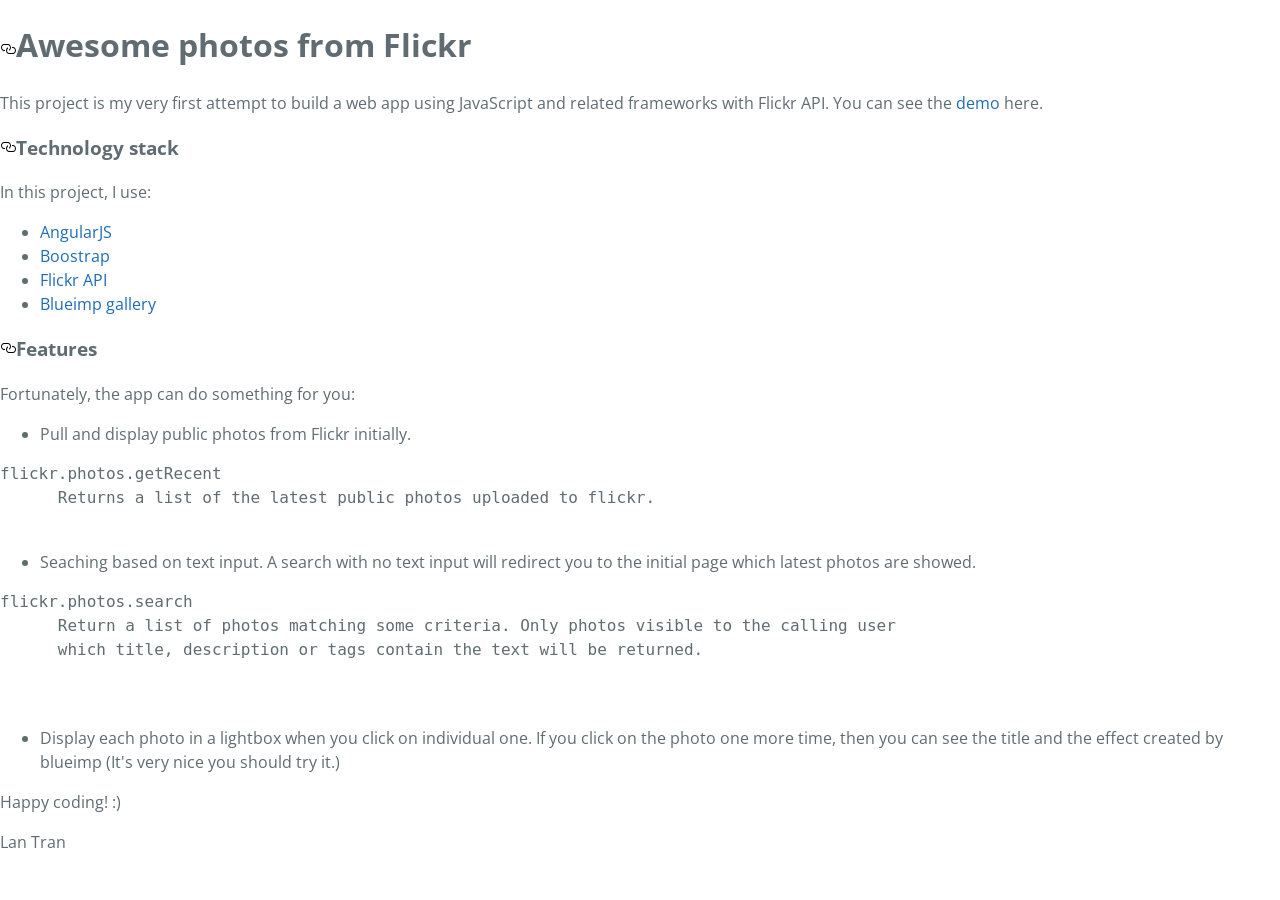
<file: index.html>
<!DOCTYPE html>
<html lang="en-us">
  <head>
    <meta charset="UTF-8">
    <title>Awesome-flickr by lantran</title>
    <meta name="viewport" content="width=device-width, initial-scale=1">
    <link rel="stylesheet" type="text/css" href="stylesheets/normalize.css" media="screen">
    <link href='https://fonts.googleapis.com/css?family=Open+Sans:400,700' rel='stylesheet' type='text/css'>
    <link rel="stylesheet" type="text/css" href="stylesheets/stylesheet.css" media="screen">
    <link rel="stylesheet" type="text/css" href="stylesheets/github-light.css" media="screen">
  </head>
  <body>
    <article class="markdown-body entry-content" itemprop="text"><h1><a id="user-content-awesome-photos-from-flickr" class="anchor" href="#awesome-photos-from-flickr" aria-hidden="true"><svg aria-hidden="true" class="octicon octicon-link" height="16" version="1.1" viewBox="0 0 16 16" width="16"><path d="M4 9h1v1H4c-1.5 0-3-1.69-3-3.5S2.55 3 4 3h4c1.45 0 3 1.69 3 3.5 0 1.41-.91 2.72-2 3.25V8.59c.58-.45 1-1.27 1-2.09C10 5.22 8.98 4 8 4H4c-.98 0-2 1.22-2 2.5S3 9 4 9zm9-3h-1v1h1c1 0 2 1.22 2 2.5S13.98 12 13 12H9c-.98 0-2-1.22-2-2.5 0-.83.42-1.64 1-2.09V6.25c-1.09.53-2 1.84-2 3.25C6 11.31 7.55 13 9 13h4c1.45 0 3-1.69 3-3.5S14.5 6 13 6z"></path></svg></a>Awesome photos from Flickr</h1>

      <p>This project is my very first attempt to build a web app using JavaScript and related frameworks with Flickr API.
      You can see the <a href="http://lantran.github.io/public/#/">demo</a> here.</p>
      
      <h3><a id="user-content-technology-stack" class="anchor" href="#technology-stack" aria-hidden="true"><svg aria-hidden="true" class="octicon octicon-link" height="16" version="1.1" viewBox="0 0 16 16" width="16"><path d="M4 9h1v1H4c-1.5 0-3-1.69-3-3.5S2.55 3 4 3h4c1.45 0 3 1.69 3 3.5 0 1.41-.91 2.72-2 3.25V8.59c.58-.45 1-1.27 1-2.09C10 5.22 8.98 4 8 4H4c-.98 0-2 1.22-2 2.5S3 9 4 9zm9-3h-1v1h1c1 0 2 1.22 2 2.5S13.98 12 13 12H9c-.98 0-2-1.22-2-2.5 0-.83.42-1.64 1-2.09V6.25c-1.09.53-2 1.84-2 3.25C6 11.31 7.55 13 9 13h4c1.45 0 3-1.69 3-3.5S14.5 6 13 6z"></path></svg></a>Technology stack</h3>
      
      <p>In this project, I use:</p>
      
      <ul>
      <li><a href="https://angularjs.org/">AngularJS</a></li>
      <li><a href="http://getbootstrap.com/">Boostrap</a></li>
      <li><a href="https://www.flickr.com/services/api/">Flickr API</a></li>
      <li><a href="http://blueimp.github.io/Bootstrap-Image-Gallery/">Blueimp gallery</a></li>
      </ul>
      
      <h3><a id="user-content-features" class="anchor" href="#features" aria-hidden="true"><svg aria-hidden="true" class="octicon octicon-link" height="16" version="1.1" viewBox="0 0 16 16" width="16"><path d="M4 9h1v1H4c-1.5 0-3-1.69-3-3.5S2.55 3 4 3h4c1.45 0 3 1.69 3 3.5 0 1.41-.91 2.72-2 3.25V8.59c.58-.45 1-1.27 1-2.09C10 5.22 8.98 4 8 4H4c-.98 0-2 1.22-2 2.5S3 9 4 9zm9-3h-1v1h1c1 0 2 1.22 2 2.5S13.98 12 13 12H9c-.98 0-2-1.22-2-2.5 0-.83.42-1.64 1-2.09V6.25c-1.09.53-2 1.84-2 3.25C6 11.31 7.55 13 9 13h4c1.45 0 3-1.69 3-3.5S14.5 6 13 6z"></path></svg></a>Features</h3>
      
      <p>Fortunately, the app can do something for you:</p>
      
      <ul>
      <li> Pull and display public photos from Flickr initially. </li>
      </ul>
      
      <pre><code>flickr.photos.getRecent
      Returns a list of the latest public photos uploaded to flickr.
      </code></pre>
      
      <ul>
      <li>Seaching based on text input. A search with no text input will redirect you to the initial page which latest photos are showed.</li>
      </ul>
      
      <pre><code>flickr.photos.search
      Return a list of photos matching some criteria. Only photos visible to the calling user
      which title, description or tags contain the text will be returned.
      
      </code></pre>
      
      <ul>
      <li>Display each photo in a lightbox when you click on individual one. If you click on the 
      photo one more time, then you can see the title and the effect created by blueimp (It's very nice you
      should try it.)<br></li>
      </ul>
      
      <p>Happy coding! :)</p>
      
      <p>Lan Tran</p>
    </article>
  </body>
</html>
</file>
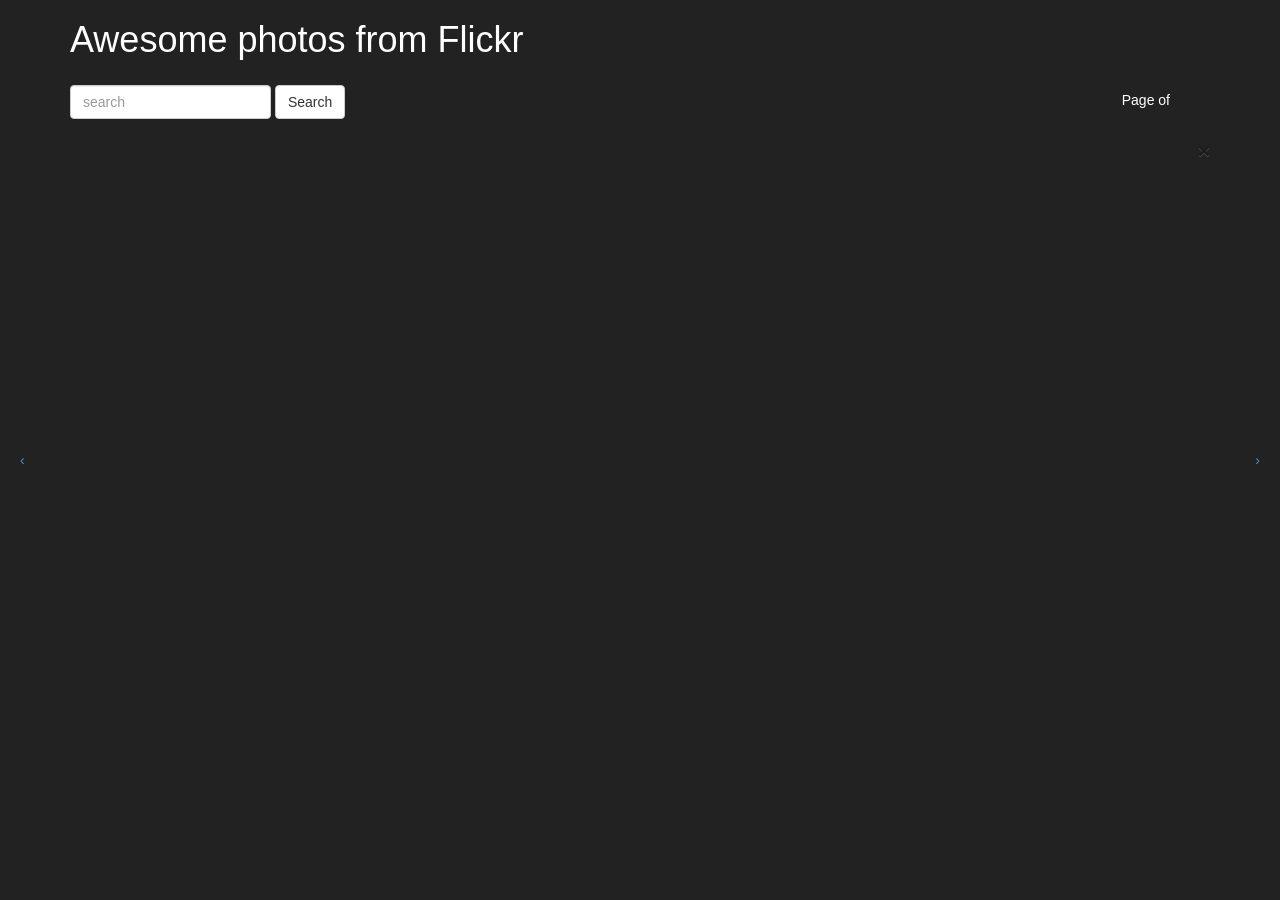
<file: public/index.html>
<!DOCTYPE html>
<html ng-app="flickr">
<head lang="en">
    <meta charset="UTF-8">
    <title>Image Viewer with Flickr!</title>
    <!--style-->
    <link rel="stylesheet" type="text/css" href="css/bootstrap.min.css">
    <link rel="stylesheet" type="text/css" href="css/style.css">
    <link rel="stylesheet" type="text/css" href="http://blueimp.github.io/Gallery/css/blueimp-gallery.min.css">
</head>
<body>
    <div class="container" ng-controller="FlickrCtrl">
        <ng-view></ng-view>
    </div>
    <!--libs-->
    <script src="js/lib/angular.min.js"></script>
    <script src="js/lib/angular-resource.min.js"></script>
    <script src="js/lib/angular-route.min.js"></script>
    <script src="http://code.jquery.com/jquery-1.11.0.min.js"></script>
    <script src="js/lib/bootstrap.min.js"></script>
    <script src="http://blueimp.github.io/Gallery/js/jquery.blueimp-gallery.min.js"></script>
    <script src="js/controllers/app.js"></script>
    <script src="js/services.js"></script>
    <script src="js/app.js"></script>
</body>
</html>
</file>
<file: stylesheets/stylesheet.css>
* {
  box-sizing: border-box; }

body {
  padding: 0;
  margin: 0;
  font-family: "Open Sans", "Helvetica Neue", Helvetica, Arial, sans-serif;
  font-size: 16px;
  line-height: 1.5;
  color: #606c71; }

a {
  color: #1e6bb8;
  text-decoration: none; }
  a:hover {
    text-decoration: underline; }

.btn {
  display: inline-block;
  margin-bottom: 1rem;
  color: rgba(255, 255, 255, 0.7);
  background-color: rgba(255, 255, 255, 0.08);
  border-color: rgba(255, 255, 255, 0.2);
  border-style: solid;
  border-width: 1px;
  border-radius: 0.3rem;
  transition: color 0.2s, background-color 0.2s, border-color 0.2s; }
  .btn + .btn {
    margin-left: 1rem; }

.btn:hover {
  color: rgba(255, 255, 255, 0.8);
  text-decoration: none;
  background-color: rgba(255, 255, 255, 0.2);
  border-color: rgba(255, 255, 255, 0.3); }

@media screen and (min-width: 64em) {
  .btn {
    padding: 0.75rem 1rem; } }

@media screen and (min-width: 42em) and (max-width: 64em) {
  .btn {
    padding: 0.6rem 0.9rem;
    font-size: 0.9rem; } }

@media screen and (max-width: 42em) {
  .btn {
    display: block;
    width: 100%;
    padding: 0.75rem;
    font-size: 0.9rem; }
    .btn + .btn {
      margin-top: 1rem;
      margin-left: 0; } }

.page-header {
  color: #fff;
  text-align: center;
  background-color: #159957;
  background-image: linear-gradient(120deg, #155799, #159957); }

@media screen and (min-width: 64em) {
  .page-header {
    padding: 5rem 6rem; } }

@media screen and (min-width: 42em) and (max-width: 64em) {
  .page-header {
    padding: 3rem 4rem; } }

@media screen and (max-width: 42em) {
  .page-header {
    padding: 2rem 1rem; } }

.project-name {
  margin-top: 0;
  margin-bottom: 0.1rem; }

@media screen and (min-width: 64em) {
  .project-name {
    font-size: 3.25rem; } }

@media screen and (min-width: 42em) and (max-width: 64em) {
  .project-name {
    font-size: 2.25rem; } }

@media screen and (max-width: 42em) {
  .project-name {
    font-size: 1.75rem; } }

.project-tagline {
  margin-bottom: 2rem;
  font-weight: normal;
  opacity: 0.7; }

@media screen and (min-width: 64em) {
  .project-tagline {
    font-size: 1.25rem; } }

@media screen and (min-width: 42em) and (max-width: 64em) {
  .project-tagline {
    font-size: 1.15rem; } }

@media screen and (max-width: 42em) {
  .project-tagline {
    font-size: 1rem; } }

.main-content :first-child {
  margin-top: 0; }
.main-content img {
  max-width: 100%; }
.main-content h1, .main-content h2, .main-content h3, .main-content h4, .main-content h5, .main-content h6 {
  margin-top: 2rem;
  margin-bottom: 1rem;
  font-weight: normal;
  color: #159957; }
.main-content p {
  margin-bottom: 1em; }
.main-content code {
  padding: 2px 4px;
  font-family: Consolas, "Liberation Mono", Menlo, Courier, monospace;
  font-size: 0.9rem;
  color: #383e41;
  background-color: #f3f6fa;
  border-radius: 0.3rem; }
.main-content pre {
  padding: 0.8rem;
  margin-top: 0;
  margin-bottom: 1rem;
  font: 1rem Consolas, "Liberation Mono", Menlo, Courier, monospace;
  color: #567482;
  word-wrap: normal;
  background-color: #f3f6fa;
  border: solid 1px #dce6f0;
  border-radius: 0.3rem; }
  .main-content pre > code {
    padding: 0;
    margin: 0;
    font-size: 0.9rem;
    color: #567482;
    word-break: normal;
    white-space: pre;
    background: transparent;
    border: 0; }
.main-content .highlight {
  margin-bottom: 1rem; }
  .main-content .highlight pre {
    margin-bottom: 0;
    word-break: normal; }
.main-content .highlight pre, .main-content pre {
  padding: 0.8rem;
  overflow: auto;
  font-size: 0.9rem;
  line-height: 1.45;
  border-radius: 0.3rem; }
.main-content pre code, .main-content pre tt {
  display: inline;
  max-width: initial;
  padding: 0;
  margin: 0;
  overflow: initial;
  line-height: inherit;
  word-wrap: normal;
  background-color: transparent;
  border: 0; }
  .main-content pre code:before, .main-content pre code:after, .main-content pre tt:before, .main-content pre tt:after {
    content: normal; }
.main-content ul, .main-content ol {
  margin-top: 0; }
.main-content blockquote {
  padding: 0 1rem;
  margin-left: 0;
  color: #819198;
  border-left: 0.3rem solid #dce6f0; }
  .main-content blockquote > :first-child {
    margin-top: 0; }
  .main-content blockquote > :last-child {
    margin-bottom: 0; }
.main-content table {
  display: block;
  width: 100%;
  overflow: auto;
  word-break: normal;
  word-break: keep-all; }
  .main-content table th {
    font-weight: bold; }
  .main-content table th, .main-content table td {
    padding: 0.5rem 1rem;
    border: 1px solid #e9ebec; }
.main-content dl {
  padding: 0; }
  .main-content dl dt {
    padding: 0;
    margin-top: 1rem;
    font-size: 1rem;
    font-weight: bold; }
  .main-content dl dd {
    padding: 0;
    margin-bottom: 1rem; }
.main-content hr {
  height: 2px;
  padding: 0;
  margin: 1rem 0;
  background-color: #eff0f1;
  border: 0; }

@media screen and (min-width: 64em) {
  .main-content {
    max-width: 64rem;
    padding: 2rem 6rem;
    margin: 0 auto;
    font-size: 1.1rem; } }

@media screen and (min-width: 42em) and (max-width: 64em) {
  .main-content {
    padding: 2rem 4rem;
    font-size: 1.1rem; } }

@media screen and (max-width: 42em) {
  .main-content {
    padding: 2rem 1rem;
    font-size: 1rem; } }

.site-footer {
  padding-top: 2rem;
  margin-top: 2rem;
  border-top: solid 1px #eff0f1; }

.site-footer-owner {
  display: block;
  font-weight: bold; }

.site-footer-credits {
  color: #819198; }

@media screen and (min-width: 64em) {
  .site-footer {
    font-size: 1rem; } }

@media screen and (min-width: 42em) and (max-width: 64em) {
  .site-footer {
    font-size: 1rem; } }

@media screen and (max-width: 42em) {
  .site-footer {
    font-size: 0.9rem; } }
</file>
<file: stylesheets/github-light.css>
/*
The MIT License (MIT)

Copyright (c) 2016 GitHub, Inc.

Permission is hereby granted, free of charge, to any person obtaining a copy
of this software and associated documentation files (the "Software"), to deal
in the Software without restriction, including without limitation the rights
to use, copy, modify, merge, publish, distribute, sublicense, and/or sell
copies of the Software, and to permit persons to whom the Software is
furnished to do so, subject to the following conditions:

The above copyright notice and this permission notice shall be included in all
copies or substantial portions of the Software.

THE SOFTWARE IS PROVIDED "AS IS", WITHOUT WARRANTY OF ANY KIND, EXPRESS OR
IMPLIED, INCLUDING BUT NOT LIMITED TO THE WARRANTIES OF MERCHANTABILITY,
FITNESS FOR A PARTICULAR PURPOSE AND NONINFRINGEMENT. IN NO EVENT SHALL THE
AUTHORS OR COPYRIGHT HOLDERS BE LIABLE FOR ANY CLAIM, DAMAGES OR OTHER
LIABILITY, WHETHER IN AN ACTION OF CONTRACT, TORT OR OTHERWISE, ARISING FROM,
OUT OF OR IN CONNECTION WITH THE SOFTWARE OR THE USE OR OTHER DEALINGS IN THE
SOFTWARE.

*/

.pl-c /* comment */ {
  color: #969896;
}

.pl-c1 /* constant, variable.other.constant, support, meta.property-name, support.constant, support.variable, meta.module-reference, markup.raw, meta.diff.header */,
.pl-s .pl-v /* string variable */ {
  color: #0086b3;
}

.pl-e /* entity */,
.pl-en /* entity.name */ {
  color: #795da3;
}

.pl-smi /* variable.parameter.function, storage.modifier.package, storage.modifier.import, storage.type.java, variable.other */,
.pl-s .pl-s1 /* string source */ {
  color: #333;
}

.pl-ent /* entity.name.tag */ {
  color: #63a35c;
}

.pl-k /* keyword, storage, storage.type */ {
  color: #a71d5d;
}

.pl-s /* string */,
.pl-pds /* punctuation.definition.string, string.regexp.character-class */,
.pl-s .pl-pse .pl-s1 /* string punctuation.section.embedded source */,
.pl-sr /* string.regexp */,
.pl-sr .pl-cce /* string.regexp constant.character.escape */,
.pl-sr .pl-sre /* string.regexp source.ruby.embedded */,
.pl-sr .pl-sra /* string.regexp string.regexp.arbitrary-repitition */ {
  color: #183691;
}

.pl-v /* variable */ {
  color: #ed6a43;
}

.pl-id /* invalid.deprecated */ {
  color: #b52a1d;
}

.pl-ii /* invalid.illegal */ {
  color: #f8f8f8;
  background-color: #b52a1d;
}

.pl-sr .pl-cce /* string.regexp constant.character.escape */ {
  font-weight: bold;
  color: #63a35c;
}

.pl-ml /* markup.list */ {
  color: #693a17;
}

.pl-mh /* markup.heading */,
.pl-mh .pl-en /* markup.heading entity.name */,
.pl-ms /* meta.separator */ {
  font-weight: bold;
  color: #1d3e81;
}

.pl-mq /* markup.quote */ {
  color: #008080;
}

.pl-mi /* markup.italic */ {
  font-style: italic;
  color: #333;
}

.pl-mb /* markup.bold */ {
  font-weight: bold;
  color: #333;
}

.pl-md /* markup.deleted, meta.diff.header.from-file */ {
  color: #bd2c00;
  background-color: #ffecec;
}

.pl-mi1 /* markup.inserted, meta.diff.header.to-file */ {
  color: #55a532;
  background-color: #eaffea;
}

.pl-mdr /* meta.diff.range */ {
  font-weight: bold;
  color: #795da3;
}

.pl-mo /* meta.output */ {
  color: #1d3e81;
}
</file>
<file: public/css/style.css>
#flickr-container{
    border: 1px solid #cccccc;
    min-height: 500px;
    padding: 0;
    margin: 0;

}
.flickr-photo{
    display: inline-block;
    width: 75px;
    margin: 5px;
    height: 75px;
    background-position: center;
}
#flickr-container .loader{
    text-align: center;
    position: absolute;
    top: 50%;
    left: 50%;

}

#flickr-container .pages{
    text-align: center;
}
#flickr-container .pages .page{
    display: inline-block;
    margin: 5px;

}
#flickr-container .pages-of-pages{
    margin: 5px;
}

.prev , .next {
    position: absolute;
    top: 50%;
}
.prev{
    left: 20px;
}
.next{
    right: 20px;
}
.detailedPhoto {
    text-align: center;
    min-height: 400px;
}

body{
    background: none repeat scroll 0 0 #222222;
}

h1{
    color: white;
}

.pages-of-pages {
    color: white!important;
    float: right;
    margin-right:40px;
}

.col-md-4 {
    margin-top: 5px;
    width: 40% !important;
}

.col-md-2{
    margin-top: 10px;
    float:right;
}
</file>
